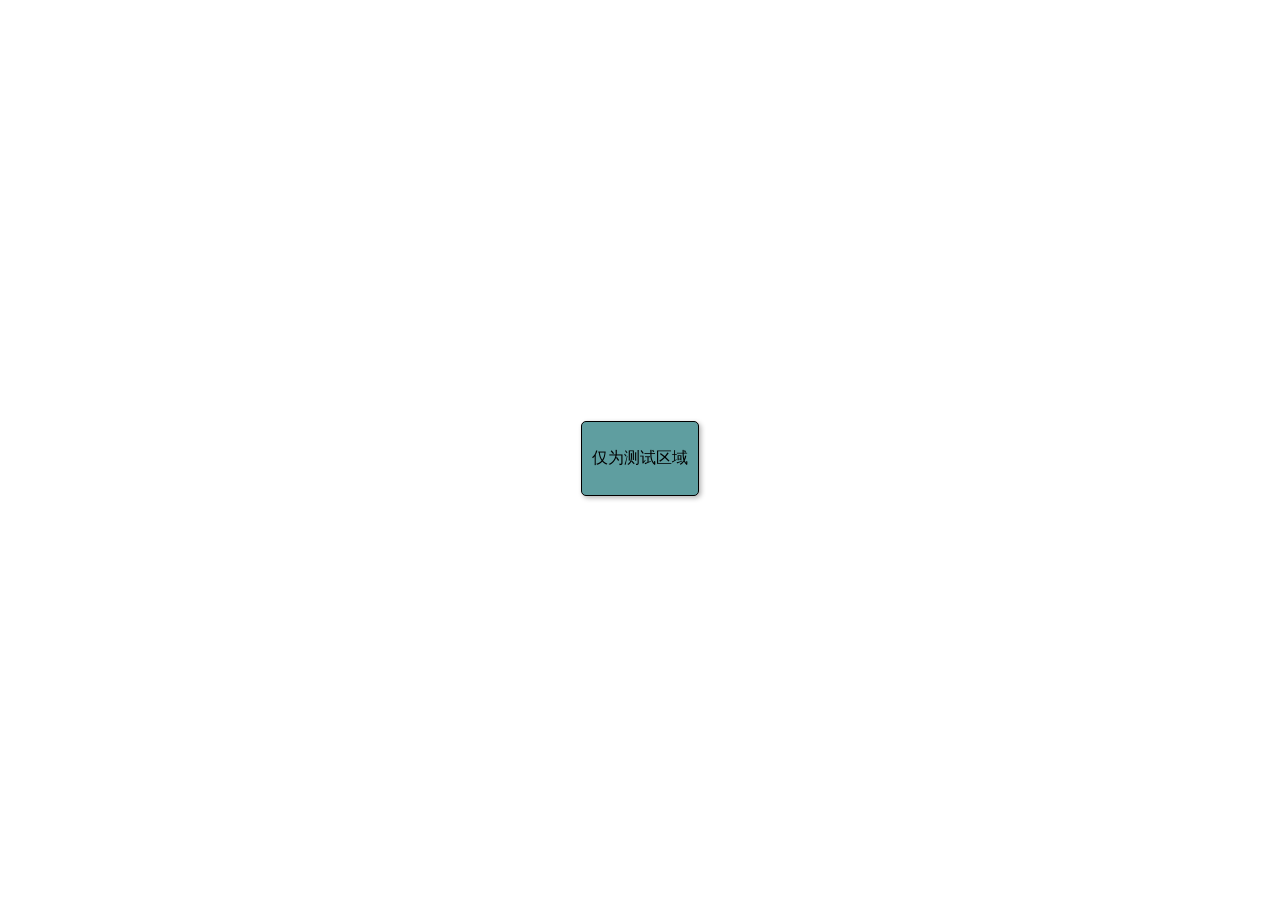
<file: page/content/index.html>
<!DOCTYPE html>
<html lang="en">
  <head>
    <meta charset="UTF-8" />
    <meta name="viewport" content="width=device-width, initial-scale=1.0" />
    <title>Document</title>
    <link rel="stylesheet" href="./index.css" />
  </head>
  <body>
    <div>
      <p>仅为测试区域</p>
    </div>
    <script src="./index.js"></script>
  </body>
</html>
</file>
<file: page/content/index.css>
body{
    display: flex ;
    justify-content: center ;
    align-items: center ;
    height: 100vh ;
}
p{
    cursor: pointer;
    user-select: none ;
    transition: all 0.5s ease ;
}
div{
    background-color: cadetblue ;
    border: 1px solid black ;
    padding: 10px ;
    border-radius: 5px ;
    transition: all 0.3s ease ;
    box-shadow: 2px 2px 5px rgba(0,0,0,0.3) ;
}
div:hover{
    transform: translateY(-3px);
}
div:active{
    transform: translateY(0px);
    opacity: 0.8 ;
    border: 1px solid gray  ;
}
</file>
